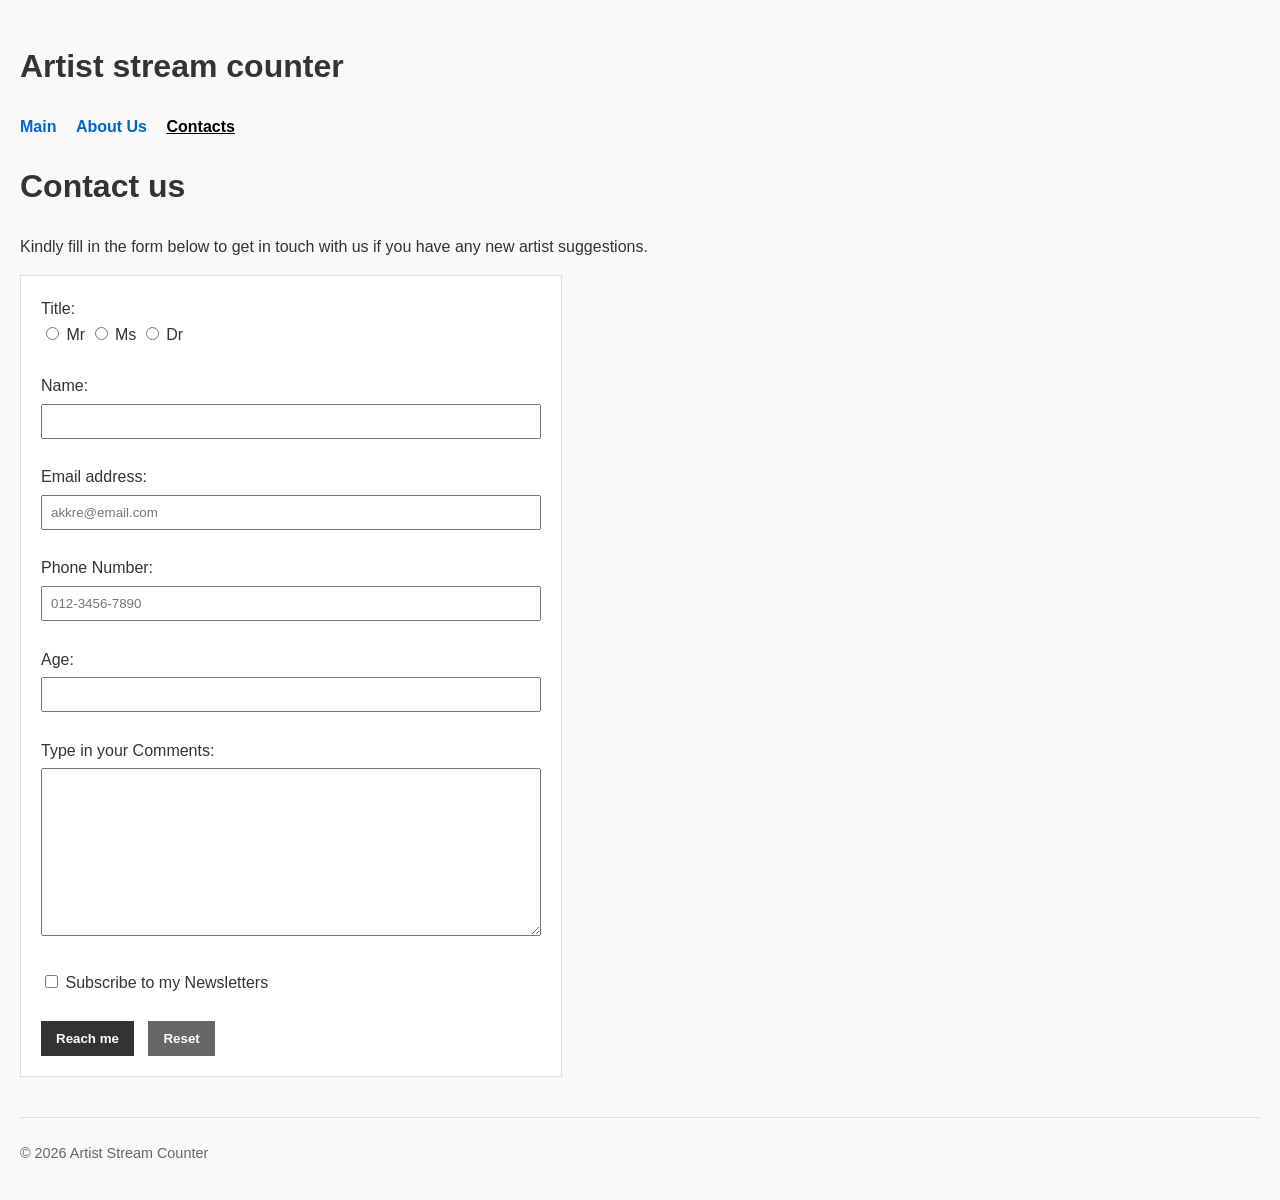
<file: contact.html>
<!doctype html>
<html lang="en">
<head>
    <meta charset="UTF-8">
    <meta name="viewport"
          content="width=device-width, user-scalable=no, initial-scale=1.0, maximum-scale=1.0, minimum-scale=1.0">
    <meta http-equiv="X-UA-Compatible" content="ie=edge">
    <title>Artist Stream Counter - Contacts</title>
    <link rel="stylesheet" href="css/style.css">
</head>
<body>

<header>
    <h1>Artist stream counter</h1>
    <nav>
        <a href="index.html">Main</a>
        <a href="about.html">About Us</a>
        <a href="contact.html" class="active">Contacts</a>
    </nav>
</header>

<main>
    <h1>Contact us</h1>
    <p>Kindly fill in the form below to get in touch with us if you have any new artist suggestions.</p>

    <form>
        <div>
            <label for="title-mr">Title:</label><br>
            <input type="radio" id="title-mr" name="title" value="mr" required>
            <label for="title-mr">Mr</label>
            <input type="radio" id="title-ms" name="title" value="ms">
            <label for="title-ms">Ms</label>
            <input type="radio" id="title-dr" name="title" value="dr">
            <label for="title-dr">Dr</label>
        </div>
        <br>

        <div>
            <label for="name">Name:</label><br>
            <input type="text" id="name" name="name" minlength="5" maxlength="10" required>
        </div>
        <br>

        <div>
            <label for="email">Email address:</label><br>
            <input type="email" id="email" name="email" placeholder="akkre@email.com" required>
        </div>
        <br>

        <div>
            <label for="number">Phone Number:</label><br>
            <input type="tel" id="number" name="number" placeholder="012-3456-7890" pattern="[0-9]{3}-[0-9]{4}-[0-9]{4}" required>
        </div>
        <br>

        <div>
            <label for="age">Age:</label><br>
            <input type="number" id="age" name="age" required>
        </div>
        <br>

        <div>
            <label for="comment">Type in your Comments:</label><br>
            <textarea id="comment" name="comment" cols="30" rows="10" required></textarea>
        </div>
        <br>

        <div>
            <input type="checkbox" id="subscribe" name="subscribe">
            <label for="subscribe">Subscribe to my Newsletters</label>
        </div>
        <br>

        <div>
            <button type="submit">Reach me</button>
            <input type="reset" value="Reset">
        </div>
    </form>
</main>

<footer>
    <p>&copy; 2026 Artist Stream Counter</p>
</footer>

</body>
</html>
</file>
<file: css/style.css>
body {
    font-family: Arial, sans-serif;
    line-height: 1.6;
    margin: 0;
    padding: 20px;
    background-color: #f9f9f9;
    color: #333;
}

header {
    margin-bottom: 20px;
}

nav {
    margin-bottom: 20px;
}

nav a {
    margin-right: 15px;
    text-decoration: none;
    color: #0066cc;
    font-weight: bold;
}

nav a.active {
    color: #000;
    text-decoration: underline;
}

img {
    width: 400px;
    height: 400px;
    object-fit: cover;
    display: block;
    margin-bottom: 10px;
}

form {
    background: #fff;
    padding: 20px;
    border: 1px solid #ddd;
    max-width: 500px;
}

input[type="text"],
input[type="email"],
input[type="tel"],
input[type="number"],
textarea {
    width: 100%;
    padding: 8px;
    margin-top: 5px;
    box-sizing: border-box;
}

button, input[type="reset"] {
    padding: 10px 15px;
    cursor: pointer;
    background-color: #333;
    color: #fff;
    border: none;
    font-weight: bold;
}

input[type="reset"] {
    background-color: #666;
    margin-left: 10px;
}

footer {
    margin-top: 40px;
    border-top: 1px solid #ddd;
    padding-top: 10px;
    font-size: 0.9em;
    color: #666;
}
</file>
